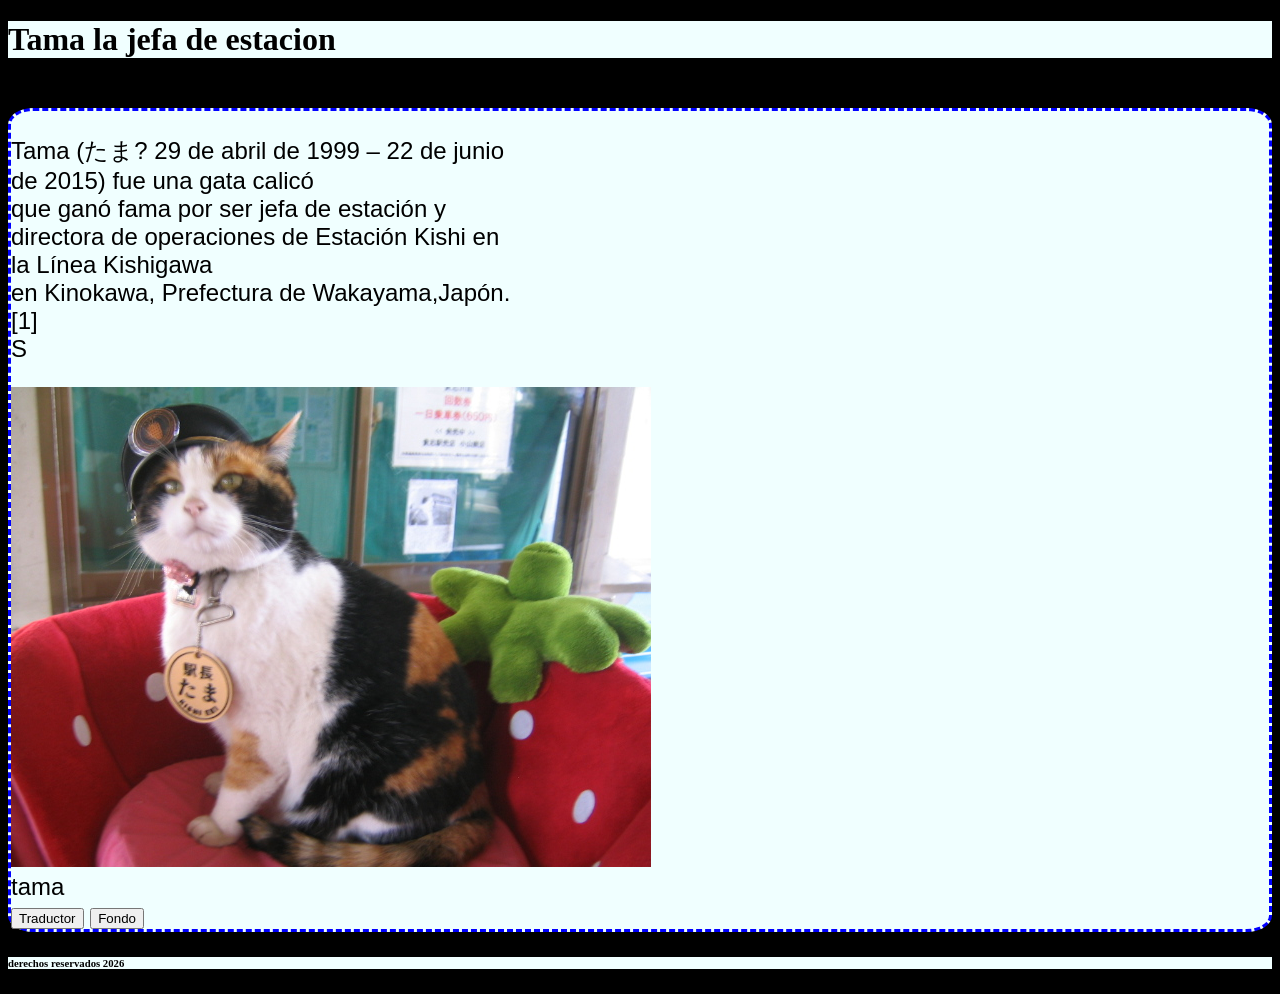
<file: PrimeraPagina/index.html>
<!DOCTYPE html>
<html lang="es">

<head>

    <link rel="stylesheet" href="index.css" />
    <meta charset="UTF-8">
    <title>Ejemplo de clase</title>
    <script src="index.js"></script>

</head>

<body>

    <div class="Header">
        <h1>Tama la jefa de estacion</h1>
    </div>

    <div class="Content">

        <div id="mainP">
            <p id="par1">Tama (たま? 29 de abril de 1999 – 22 de junio de 2015) fue una gata calicó </br>
                que ganó fama por ser jefa de estación y </br>
                directora de operaciones de Estación Kishi en la Línea Kishigawa</br>
                en Kinokawa, Prefectura de Wakayama,Japón.[1]​</br>
                S</p>
        </div>
        <div id="mainI">
            <img src="Station-Master_Tama.JPG" ">tama</img>
        </div>
        <button type=" button" onclick="traducir()">Traductor</button>
            <button type=" button" onclick="cambiarFondo()">Fondo</button>

        </div>

        <div class=" Footer">
            <h6>derechos reservados 2026</h6>
        </div>
</body>



</html>
</file>
<file: PrimeraPagina/index.css>
body {
    color: azure;
    background-color: black;
}

.Header {
    color: black;
    background-color: azure;
}

.Content {
    font-family: Arial, Helvetica, sans-serif;
    font-size: x-large;
    margin-top: 50px;
    color: black;
    background-color: azure;
    border-style: dashed;
    border-radius: 2%;
    border-color: blue;
    justify-items: center;
}

.Footer {
    justify-content: center;
    align-items: center;
    color: black;
    background-color: azure;
}

#mainP {
    width: 40%;
}

#mainI {
    width: 30%;
    align-items: end;
}
</file>
